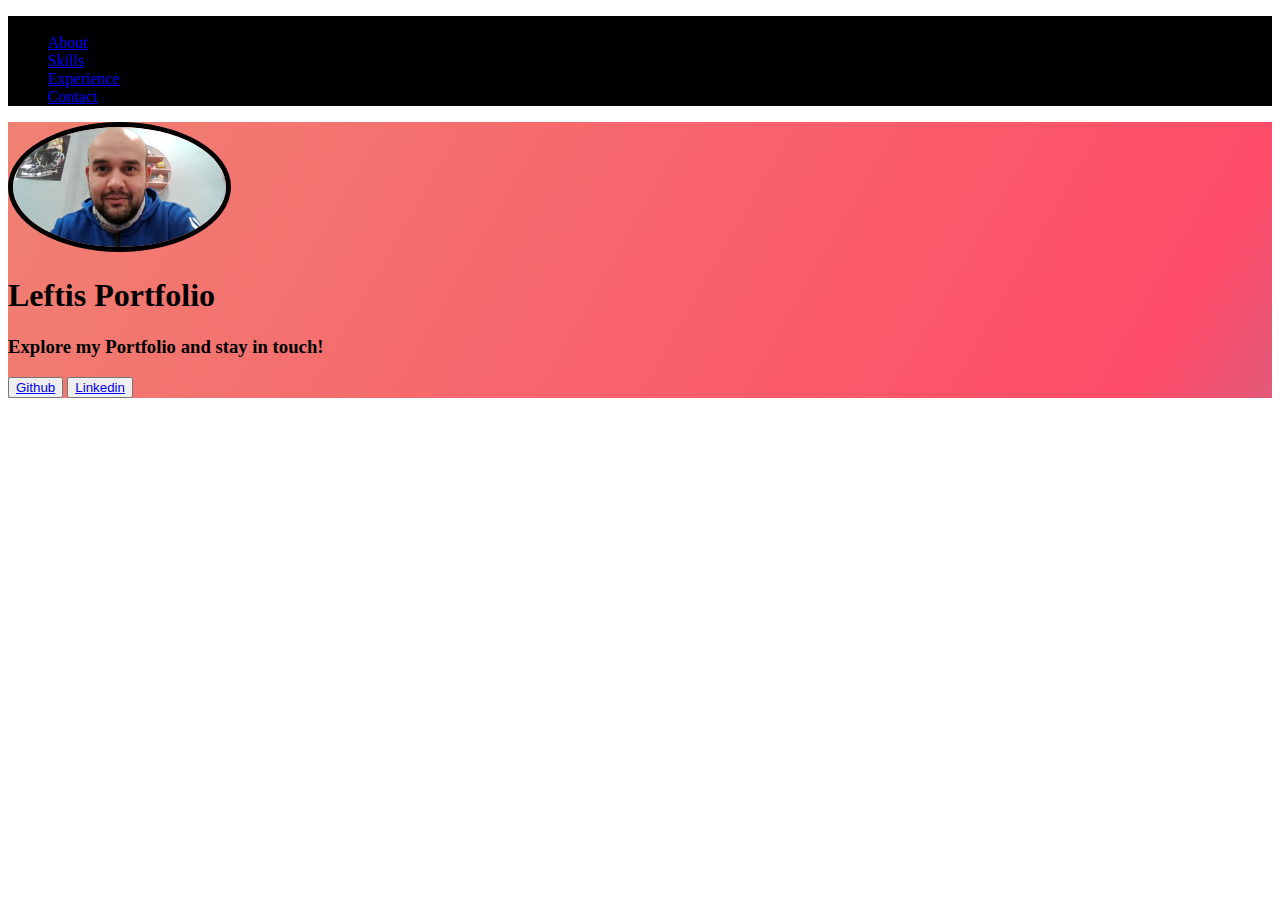
<file: index.html>
<!DOCTYPE html>
<html lang="eng">

    <head>
        <meta charset="UTF-8">
          <meta name="viewport" content="width=device-width, initial-scale=1, shrink-to-fit=no">

        <title>LeftisPortfolio</title>
        <link href="https://cdn.jsdelivr.net/npm/bootstrap@5.3.2/dist/css/bootstrap.min.css" rel="stylesheet" integrity="sha384-T3c6CoIi6uLrA9TneNEoa7RxnatzjcDSCmG1MXxSR1GAsXEV/Dwwykc2MPK8M2HN" crossorigin="anonymous">
        <link rel="stylesheet" href="./CSS/styles.css" />
    </head>

    <body >

        <div class="container-fluid px-0 nav">
            <div class="d-flex flex-wrap align-items-center justify-content-center justify-content-lg-start">

      
              <ul class="nav col-12 col-lg-auto me-lg-auto mb-2 justify-content-center mb-md-0">
                <li><a href="#" class="nav-link px-2 text-secondary"></a></li>
                <li><a href="./Public/about.html" class="nav-link px-2 text-emphasis" target="_blank">About</a></li>
                <li><a href="./Public/skills.html" class="nav-link px-2 text-emphasis" target="_blank">Skills</a></li>
                <li><a href="./Public/exprerience.html" class="nav-link px-2 text-emphasis" target="_blank">Experience</a></li>
                <li><a href="./Public/contact.html" class="nav-link px-2 text-emphasis" target="_blank">Contact</a></li>
                
              </ul>
      
             
      
              
            </div>
          </div>
        

        <div class="position-relative overflow-hidden p-3 p-md-5 m-md-0 text-center backc">
            <div class="col-md-6 p-lg-5 mx-auto my-5 ">
                <img id="photo" src="./Images/WIN_20231207_18_06_03_Pro.jpg" alt="Lefteris Grigoriadis" />
              <h1 class="display-3 fw-bold letters">Leftis Portfolio</h1>
              <h3 class="fw-normal fw-bold  mb-3">Explore my Portfolio and stay in touch!</h3>
              <div class="d-flex gap-3 justify-content-center lead fw-normal">
               <button type="button" class="btn btn-outline-dark btn-lg"> <a target="_blank"  href="https://github.com/LeftisGr" >
                  Github
                  
                </a></button>
               <button type="button" class="btn btn-outline-dark btn-lg"> <a class="icon-link" target="_blank" href="https://www.linkedin.com/in/lefteris-grigoriadis-4b1a882a3/">
                  Linkedin
                 
                </a></button>
              </div>
            </div>
            <div class="product-device shadow-sm d-none d-md-block"></div>
            <div class="product-device product-device-2 shadow-sm d-none d-md-block"></div>
          </div>

          

<script src="https://cdn.jsdelivr.net/npm/bootstrap@5.3.2/dist/js/bootstrap.bundle.min.js" integrity="sha384-C6RzsynM9kWDrMNeT87bh95OGNyZPhcTNXj1NW7RuBCsyN/o0jlpcV8Qyq46cDfL" crossorigin="anonymous"></script>
    </body>

</html>
</file>
<file: CSS/styles.css>
.backc {
    
        background: linear-gradient(300deg, #00bfff, #ff4c68, #ef8172);
        background-size: 180% 180%;
        animation: gradient-animation 18s ease infinite;
        
    
}

.letters {
    color: black;
}

#photo {
    height: 120px;
    border: black solid 5px;
    border-radius: 60%;
}

.nav {
    background-color: black;
    
}

.butsize {
    width: 100px;
}


.footcol {
    background-color: black;
    display: flex;
    justify-content: center;
    height: 80px;
    padding: 5px;
    
    
    
}
</file>
